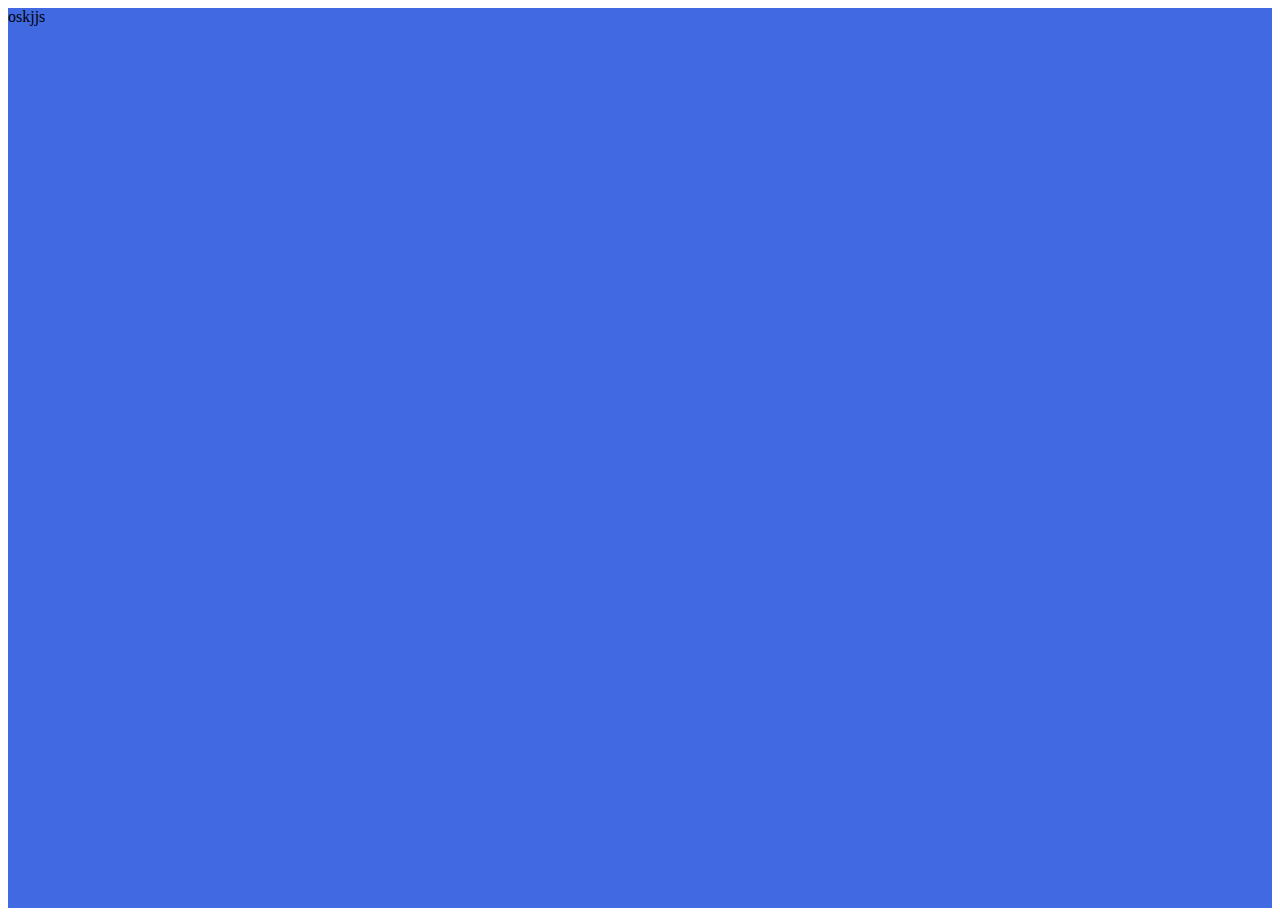
<file: index.html>
<!DOCTYPE html>
<html>

<head>
  <meta charset="UTF-8">
  <meta name="viewport" content="width=device-width, initial-scale=1">
  <title></title>
  <link rel="stylesheet" href="estilo.css" type="text/css" media="all" />
</head>

<body>
  <div class="tela-inicial" style="display: none">
   <img class=logo src="logomobile.png" alt="">
    
    <br />
    
    <button class="Iniciar">
      Iniciar
    </button>
  
  </div>
  
  <div class="tela-pergunta">
    oskjjs
  </div>
  
  
</body>

</html>
</file>
<file: estilo.css>
.body {
  margin: 0;
  padding: 0;
}




.tela-inicial {
  width: 100%;
  height: 100vh;
  background: royalblue;
  text-align: center;
  margin-top: 110px;
  
  
}

.logo {
  
 width: 60%;
}

.Iniciar {
  background: blue;
  font-size: 40px;
  border: 8px solid darkblue;
  margin-top: 120px;
  color: yellow;
  padding: 10px 20px 10px 20px;
}

.tela-pergunta {
  width: 100%;
  height:100vh;
  background: royalblue;
}
</file>
